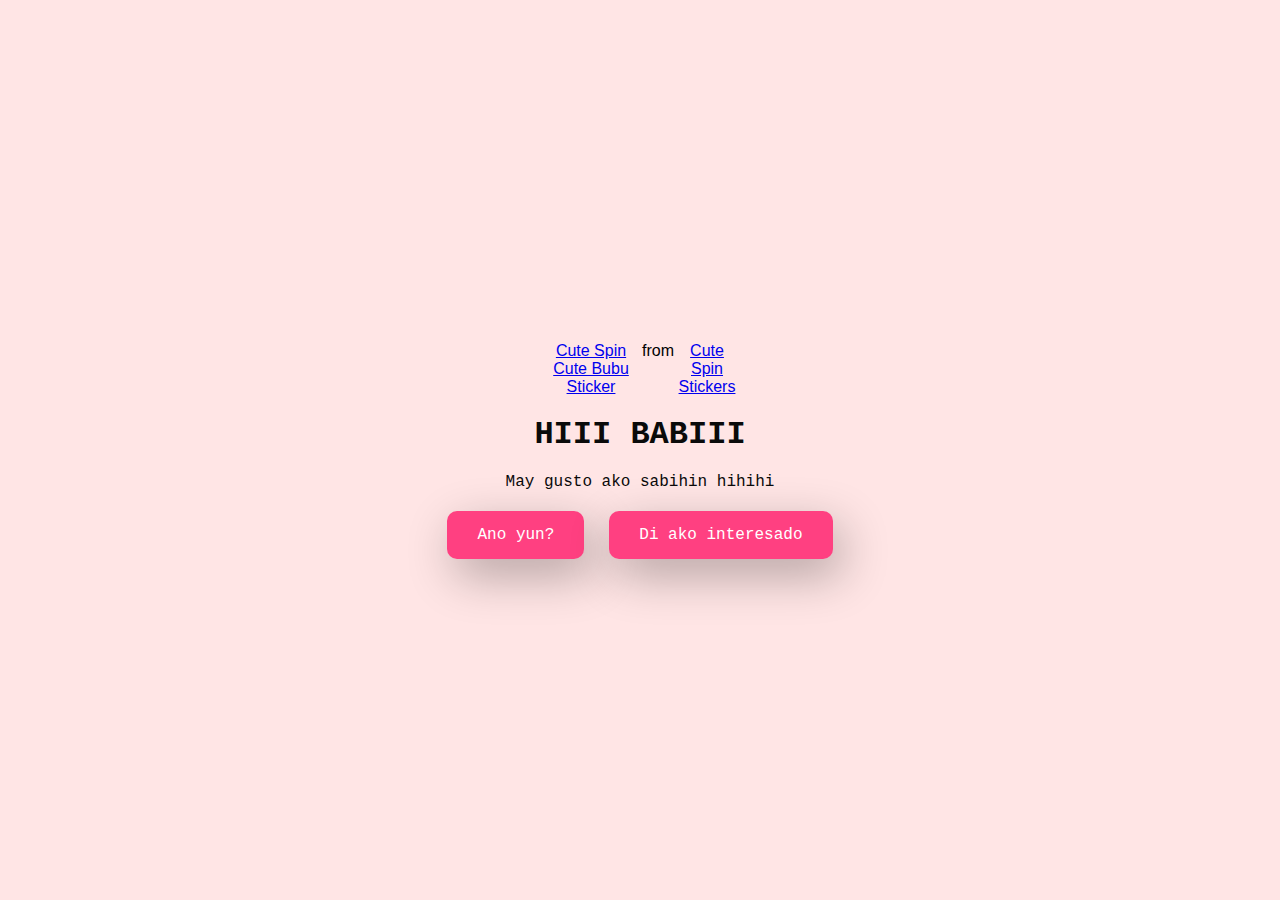
<file: index.html>
<!DOCTYPE html>
<html lang="en">
<head>
    <meta charset="UTF-8">
    <meta name="viewport" content="width=device-width, initial-scale=1.0">
    <title>Hakdog </title>
    <link rel="stylesheet" href="style.css">
</head>
<body>
    <div class="container">
        <div class="tenor-gif-embed" data-postid="7167137622672004948" data-share-method="host" data-aspect-ratio="1" data-width="100%"><a href="https://tenor.com/view/cute-spin-cute-bubu-cute-fly-fly-bubu-gif-7167137622672004948">Cute Spin Cute Bubu Sticker</a>from <a href="https://tenor.com/search/cute+spin-stickers">Cute Spin Stickers</a></div> <script type="text/javascript" async src="https://tenor.com/embed.js"></script>
        <h1>HIII BABIII</h1>
        <p>May gusto ako sabihin hihihi</p>



        <div class="btn">
            <a href="what.html"> Ano yun? </a>
            <a href="#" id="no"> Di ako interesado</a>
        </div>
    </div>
</body>
<script src="script.js"></script>
</html>
</file>
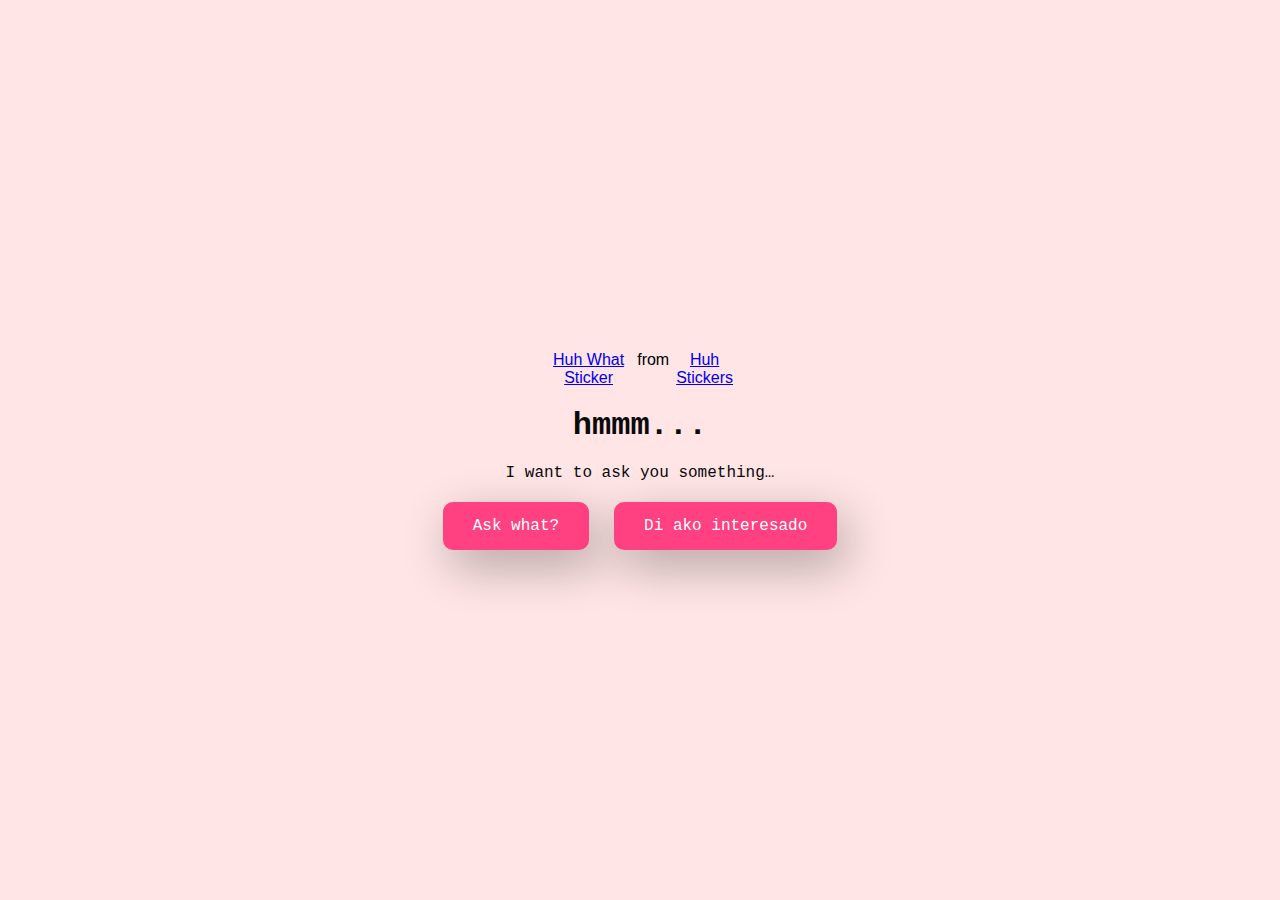
<file: ask.html>
<!DOCTYPE html>
<html lang="en">
<head>
    <meta charset="UTF-8">
    <meta name="viewport" content="width=device-width, initial-scale=1.0">
    <title>Hakdog </title>
    <link rel="stylesheet" href="style.css">
</head>
<body>
    <div class="container">
        <div class="tenor-gif-embed" data-postid="16714152" data-share-method="host" data-aspect-ratio="1.23552" data-width="100%"><a href="https://tenor.com/view/huh-what-question-cat-cute-gif-16714152">Huh What Sticker</a>from <a href="https://tenor.com/search/huh-stickers">Huh Stickers</a></div> <script type="text/javascript" async src="https://tenor.com/embed.js"></script>
        <h1>hmmm...</h1>
        <p>I want to ask you something…</p>



        <div class="btn">
            <a href="askwhat.html"> Ask what? </a>
            <a href="#" id="no"> Di ako interesado</a>
        </div>
    </div>
</body>
<script src="script.js"></script>
</html>
</file>
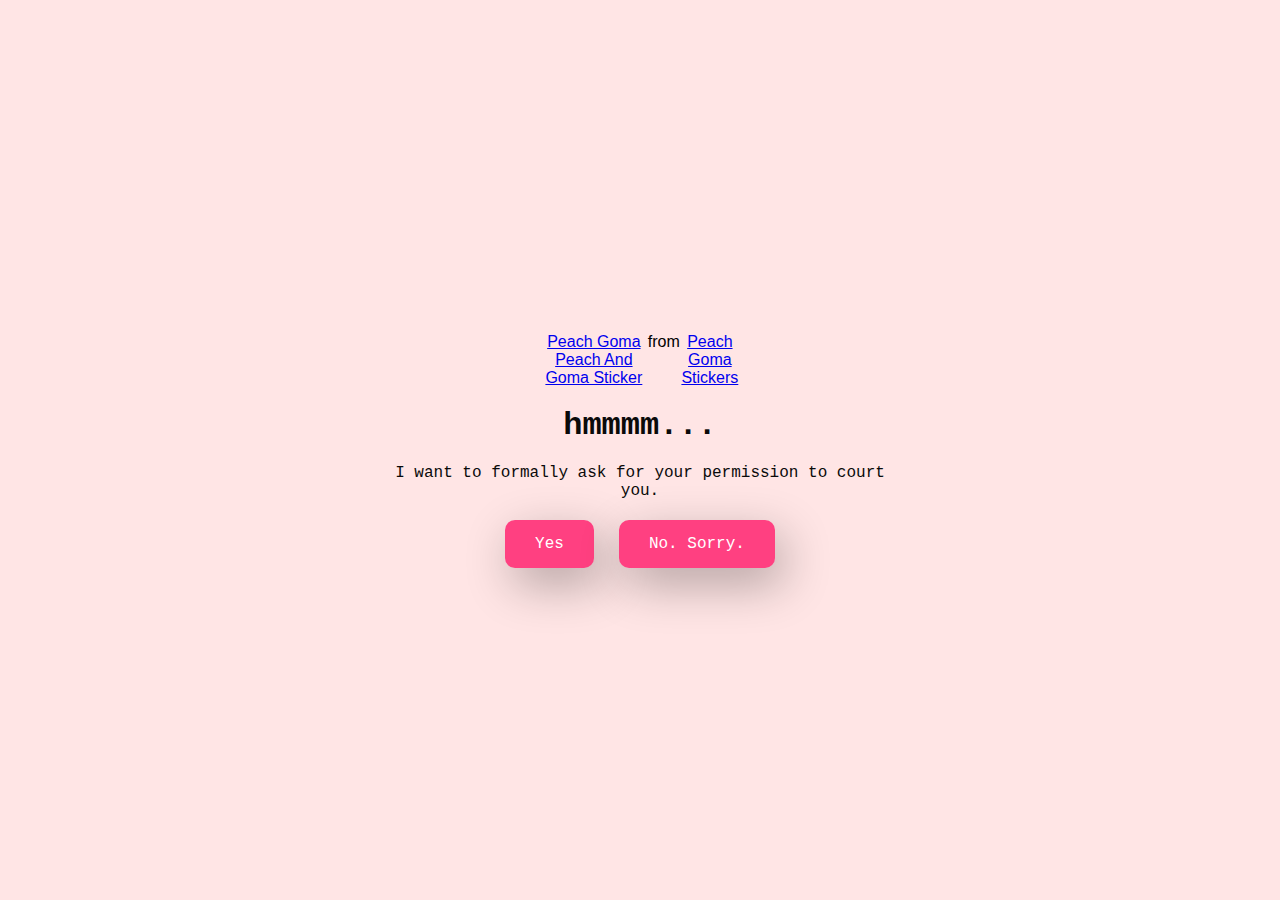
<file: askwhat.html>
<!DOCTYPE html>
<html lang="en">
<head>
    <meta charset="UTF-8">
    <meta name="viewport" content="width=device-width, initial-scale=1.0">
    <title>Hakdog </title>
    <link rel="stylesheet" href="style.css">
</head>
<body>
    <div class="container">
        <div class="tenor-gif-embed" data-postid="26865251" data-share-method="host" data-aspect-ratio="1.08844" data-width="100%"><a href="https://tenor.com/view/peach-goma-peach-and-goma-peach-peach-cat-sweating-gif-26865251">Peach Goma Peach And Goma Sticker</a>from <a href="https://tenor.com/search/peach+goma-stickers">Peach Goma Stickers</a></div> <script type="text/javascript" async src="https://tenor.com/embed.js"></script>
        <h1>hmmmm...</h1>
        <p>I want to formally ask for your permission to court you.</p>



        <div class="btn">
            <a href="tenks.html"> Yes </a>
            <a href="interested.html"> No. Sorry.</a>
        </div>
    </div>
</body>
<script src="script.js"></script>
</html>
</file>
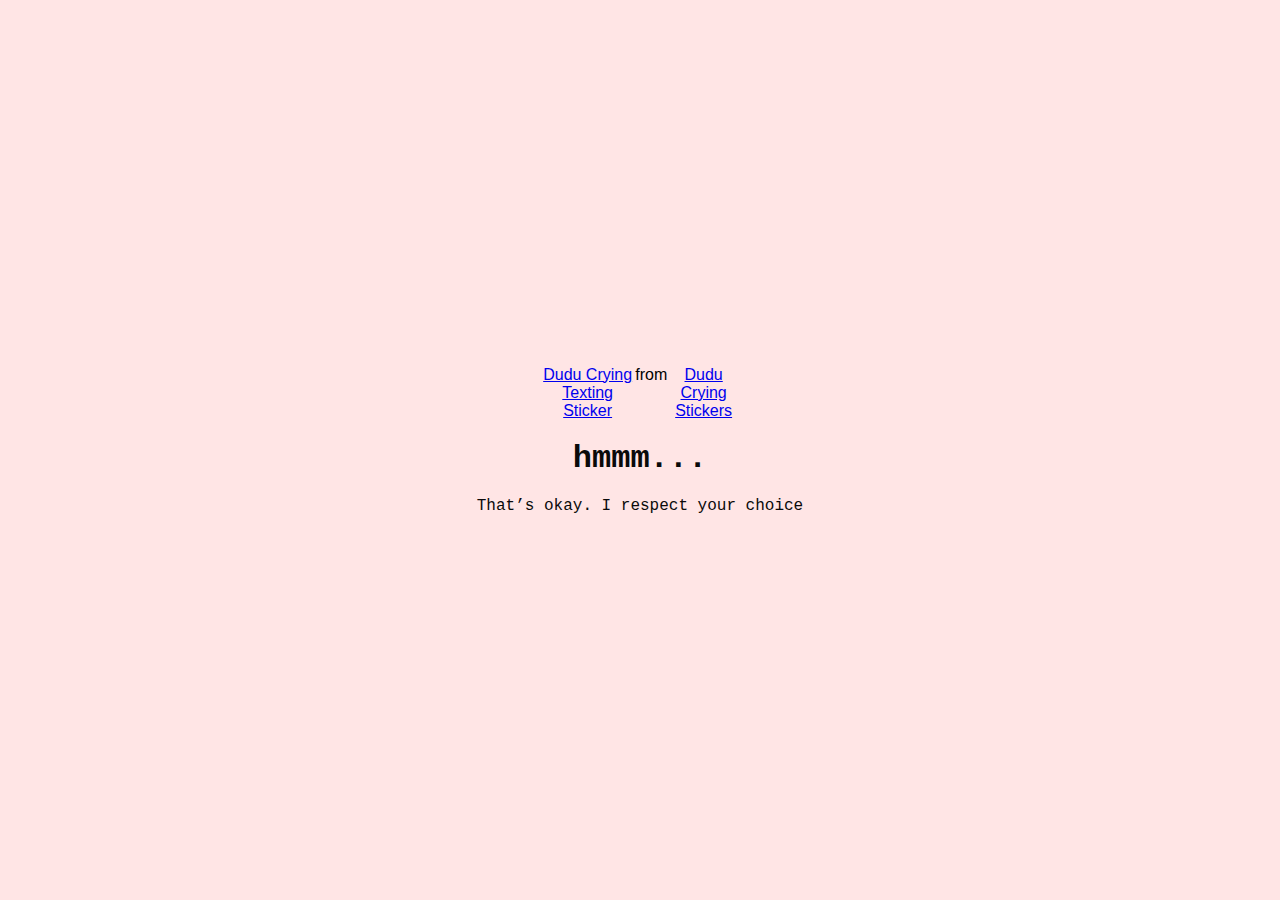
<file: interested.html>
<!DOCTYPE html>
<html lang="en">
<head>
    <meta charset="UTF-8">
    <meta name="viewport" content="width=device-width, initial-scale=1.0">
    <title>Hakdog </title>
    <link rel="stylesheet" href="style.css">
</head>
<body>
    <div class="container">
        <div class="tenor-gif-embed" data-postid="15095038099989946717" data-share-method="host" data-aspect-ratio="0.948276" data-width="100%"><a href="https://tenor.com/view/dudu-crying-texting-phones-not-happy-sad-feel-bad-gif-15095038099989946717">Dudu Crying Texting Sticker</a>from <a href="https://tenor.com/search/dudu+crying-stickers">Dudu Crying Stickers</a></div> <script type="text/javascript" async src="https://tenor.com/embed.js"></script>
        <h1>hmmm...</h1>
        <p>That’s okay. I respect your choice </p>



        <div class="btn">
            
        </div>
    </div>
</body>
<script src="script.js"></script>
</html>
</file>
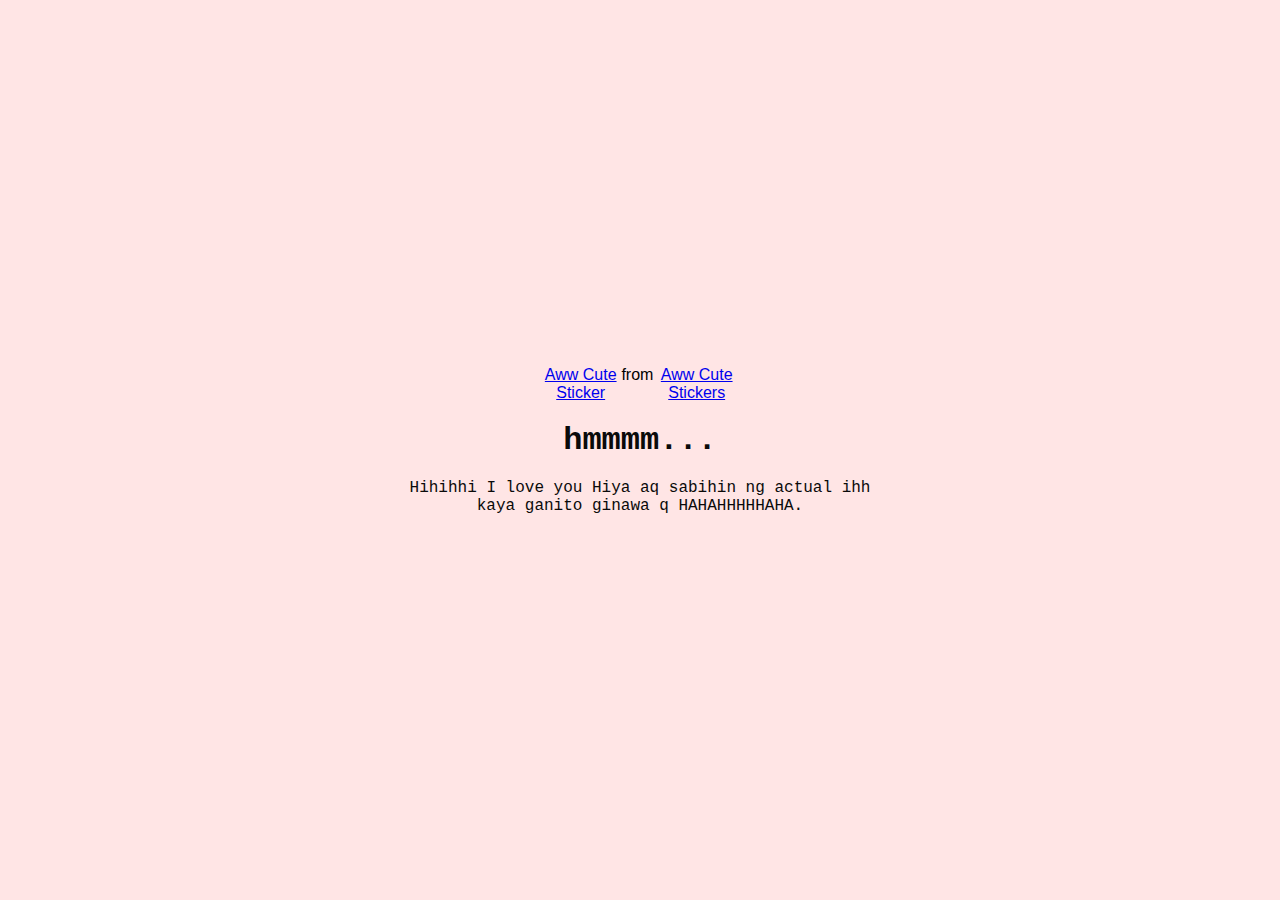
<file: tenks.html>
<!DOCTYPE html>
<html lang="en">
<head>
    <meta charset="UTF-8">
    <meta name="viewport" content="width=device-width, initial-scale=1.0">
    <title>Hakdog </title>
    <link rel="stylesheet" href="style.css">
</head>
<body>
    <div class="container">
        <div class="tenor-gif-embed" data-postid="53507953219319544" data-share-method="host" data-aspect-ratio="1.20144" data-width="100%"><a href="https://tenor.com/view/aww-cute-gif-53507953219319544">Aww Cute Sticker</a>from <a href="https://tenor.com/search/aww+cute-stickers">Aww Cute Stickers</a></div> <script type="text/javascript" async src="https://tenor.com/embed.js"></script>
        <h1>hmmmm...</h1>
        <p>Hihihhi I love you Hiya aq sabihin ng actual ihh kaya ganito ginawa q HAHAHHHHHAHA.</p>



        <div class="btn">
            
        </div>
    </div>
</body>
<script src="script.js"></script>
</html>
</file>
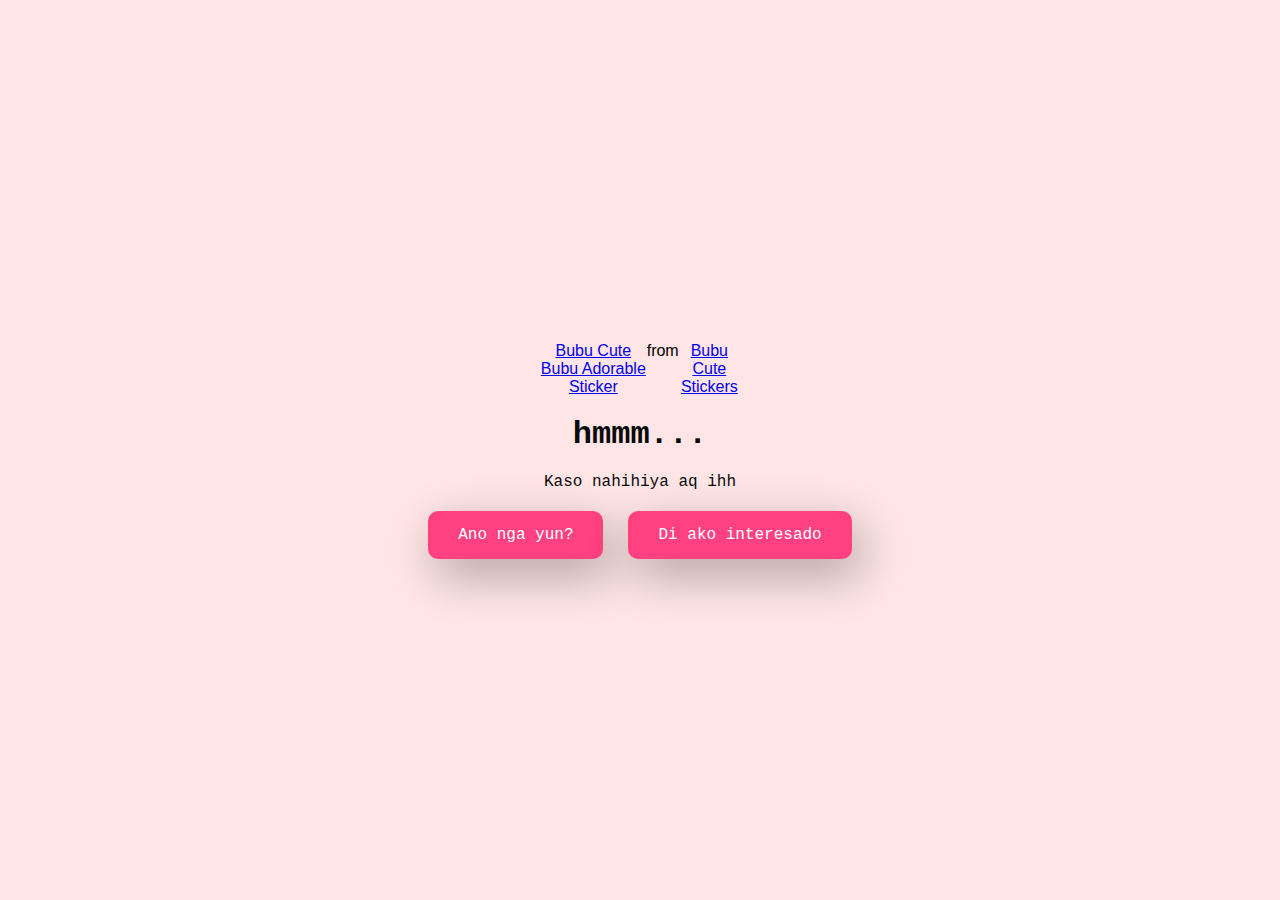
<file: what.html>
<!DOCTYPE html>
<html lang="en">
<head>
    <meta charset="UTF-8">
    <meta name="viewport" content="width=device-width, initial-scale=1.0">
    <title>Hakdog </title>
    <link rel="stylesheet" href="style.css">
</head>
<body>
    <div class="container">
        <div class="tenor-gif-embed" data-postid="11077459203016750429" data-share-method="host" data-aspect-ratio="1" data-width="100%"><a href="https://tenor.com/view/bubu-cute-bubu-adorable-bubu-bear-gif-11077459203016750429">Bubu Cute Bubu Adorable Sticker</a>from <a href="https://tenor.com/search/bubu+cute-stickers">Bubu Cute Stickers</a></div> <script type="text/javascript" async src="https://tenor.com/embed.js"></script>
        <h1>hmmm...</h1>
        <p>Kaso nahihiya aq ihh</p>



        <div class="btn">
            <a href="ask.html"> Ano nga yun? </a>
            <a href="#" id="no"> Di ako interesado</a>
        </div>
    </div>
</body>

<script src="script.js"></script>
</html>
</file>
<file: style.css>
* {
    margin: 0;
    padding: 0;
    box-sizing: border-box;
    font-family: sans-serif;
}

body {
    width: 100;
    min-height: 100vh;
    display: flex;
    justify-content: center;
    align-items: center;
    background-color: #ffe5e5;
}

.container {
    display: flex;
    flex-direction: column;
    text-align: center;
    align-items: center;
    gap: 20px;
    max-width: 500px;
    margin: 20px;
    position: relative;


}
h1 {
    font-size: 2rem; /* Increase font size */
    font-family: 'Courier New', monospace; /* Thematic font */
    color: #0a0a0a; /* Darker text color for better readability */
}

p{
    font-size: 1rem; /* Increase font size */
    font-family: 'Courier New', monospace; /* Thematic font */
    color: #0a0a0a; /* Darker text color for better readability */
}

.container .tenor-gif-embed {
    display: flex;
    max-width: 200px;
}


.container .btn {
    display: flex;
    gap: 25px;

}

.btn a {
    font-size: 1rem; /* Increase font size */
    font-family: 'Courier New', monospace; /* Thematic font */
    color: #0a0a0a; /* Darker text color for better readability */
    text-decoration: none;
    color: #fff; /* Changed text color to white for better visibility */
    background: #ff4081; /* Changed background color to a bright pink */
    padding: 15px 30px; /* Increased padding for a larger button */
    border-radius: 10px; /* Added border-radius for rounded corners */
    box-shadow: 0.5rem 1rem 3rem hsl(0, 0%, 0%, 0.3);
    transition: background 0.3s; /* Smooth background transition */
}

.btn a:hover {
    background: #e91e63; /* Darker shade on hover for better visibility */
}
</file>
